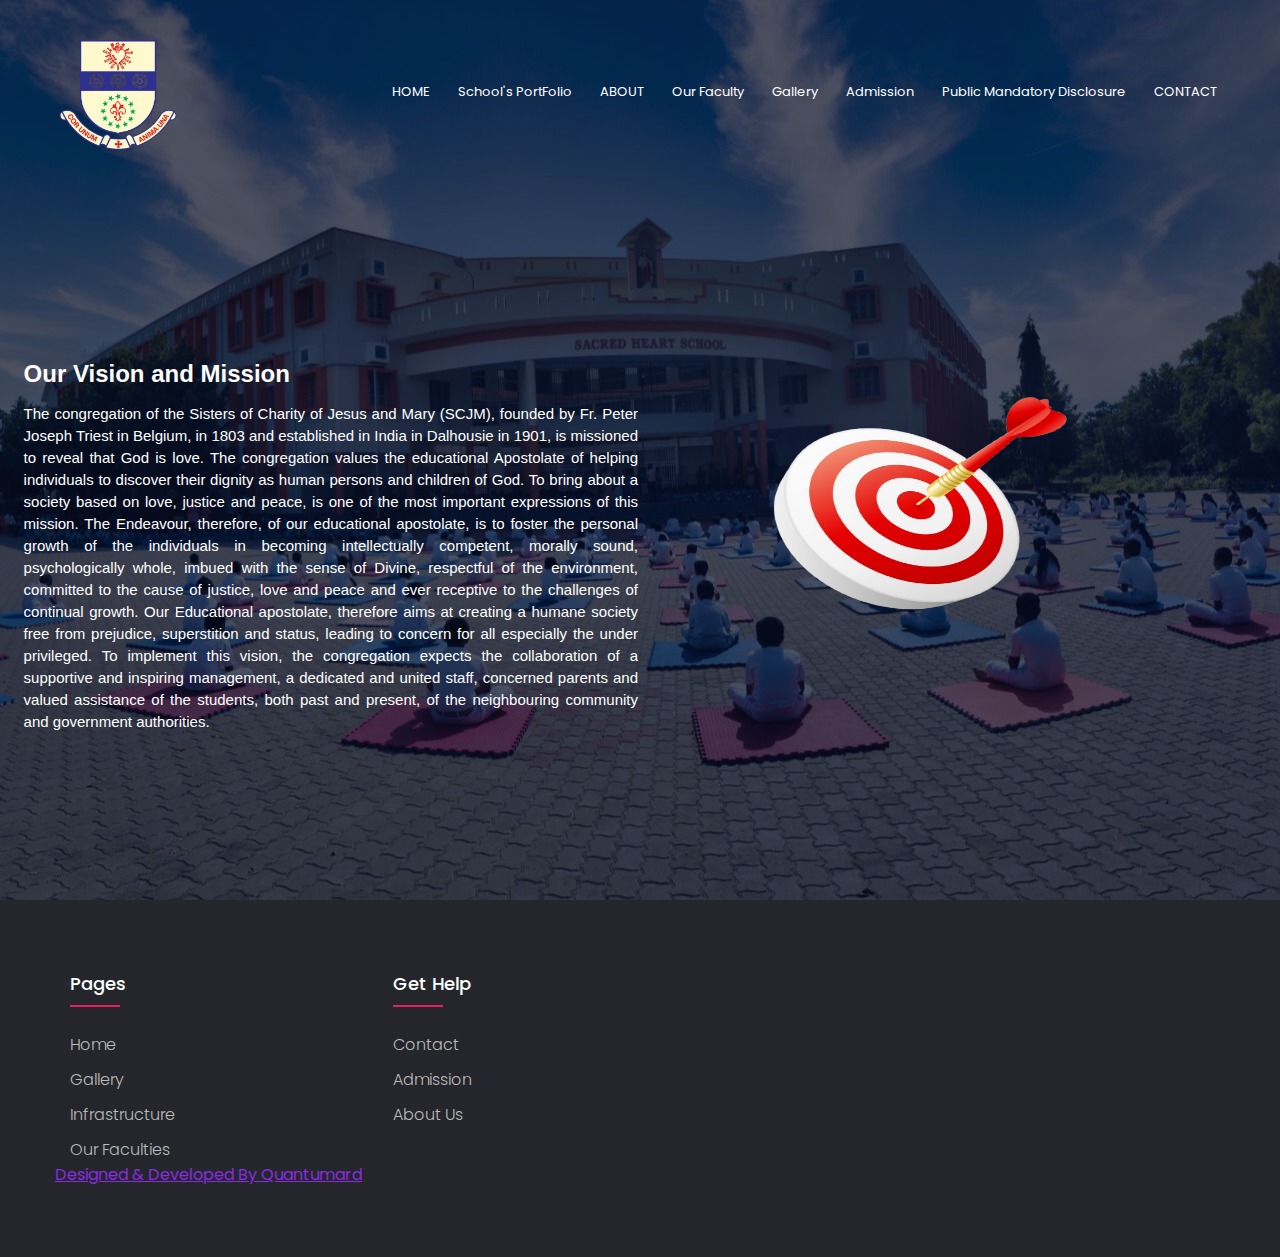
<file: visionmission.html>
<html>
<head>
<meta name="viewport" content="width=device-width, initial-scale=1.0">
<title>Vision and Mission</title>
<link rel="stylesheet" href="style.css">
<script src="main.js"></script>
<link href="https://fonts.googleapis.com/css?family=Poppins:100,200,300,400,600,700&display=swap" rel="stylesheet">
<link rel="stylesheet" href="https://stackpath.bootstrapcdn.com/font-awesome/4.7.0/css/font-awesome.min.css"> 
</head>
<body >
    <section class="header1" >
        
        <nav>
            <a href="index.html"><img src="images/logo.png"></a>
            <div class="nav-links" id="navLinks">  
                <i class="fa fa-close" onclick="hideMenu()"></i>
                <ul>
                    <li><a href="index.html">HOME</a></li>
                    <li><a href="#">School's PortFolio</a>
                        <ul>
                            <li><a href="principaldesk.html">Principals Desk</a></li>
                            <li><a href="visionmission.html">Vision & Mission</a></li>
                            <li><a href="infrastructure.html">Infrastucture</a></li>
                            
                        </ul>
                    </li>
                    <li><a href="about.html">ABOUT</a></li>
                    <li><a href="faculty.html">Our Faculty</a></li>
                    <li><a href="gallery.html">Gallery</a></li>
                    <li><a href="admission.html">Admission</a></li>
                    <li><a href="publicmandatorydisclosure.html">Public Mandatory Disclosure</a></li>
                    
                    <li><a href="contact.html">CONTACT</a></li>
                </ul>
            </div>
            <i class="fa fa-bars" onclick="showMenu()"></i>
        </nav>
        <section class="about-us">
            
            
            <div class="row4">
                <div class="about-col">
                    <h1 style="font-size: 24px; font-family:Verdana, Geneva, Tahoma, sans-serif ;">Our Vision and Mission</h1>     
                    <p style="color: white; font-size: 15px; font-family:'Lucida Sans', 'Lucida Sans Regular', 'Lucida Grande', 'Lucida Sans Unicode', Geneva, Verdana, sans-serif;">The congregation of the Sisters of Charity of Jesus and Mary (SCJM), founded by Fr. Peter Joseph Triest in Belgium, in 1803 and established in India in Dalhousie in 1901, is missioned to reveal that God is love. The congregation values the educational Apostolate of helping individuals to discover their dignity as human persons and children of God. To bring about a society based on love, justice and peace, is one of the most important expressions of this mission.

                        The Endeavour, therefore, of our educational apostolate, is to foster the personal growth of the individuals in becoming intellectually competent, morally sound, psychologically whole, imbued with the sense of Divine, respectful of the environment, committed to the cause of justice, love and peace and ever receptive to the challenges of continual growth.
                        
                        Our Educational apostolate, therefore aims at creating a humane society free from prejudice, superstition and status, leading to concern for all especially the under privileged. To implement this vision, the congregation expects the collaboration of a supportive and inspiring management, a dedicated and united staff, concerned parents and valued assistance of the students, both past and present, of the neighbouring community and government authorities.
                        
                        </p>
                    
                </div>
                <div class="about-col">
                    <img src="images/R-removebg-preview.png">
                </div>
            </div>
          
        </section>
        
        
        

    </section>
    
    
<!------- about us content -------->
    

    
<!-------- footer ---------->

<footer class="footer2">
    <div class="container2">
     <div class="row2">
       <div class="footer-col2">
         <h4>Pages</h4>
         <ul>
           <li><a href="#">Home</a></li>
           <li><a href="gallery.html">Gallery</a></li>
           <li><a href="infrastructure.html">Infrastructure</a></li>
           <li><a href="faculty.html">Our Faculties</a></li>
         </ul>
       </div>
       <div class="footer-col2">
         <h4>get help</h4>
         <ul>
           <li><a href="contact.html">Contact</a></li>
           <li><a href="admission.html">Admission</a></li>
           <li><a href="about.html">About Us</a></li>
           
           
       </div>
      
       
       
       
     </div>
     
     <a style="text-align: center; color: blueviolet;" href="https://www.quantumard.com" style="color: aqua; margin-left: 70%; " target="_blank" class="link">Designed & Developed By Quantumard</a>
    </div>
    
 </footer>      
  
  
<!----JavaScript for toggle menu---->
<script>
    var navLinks = document.getElementById("navLinks");

    function showMenu() {
        navLinks.style.right = "0";
    }

    function hideMenu() {
        navLinks.style.right = "-200px";
    }
</script> 
    
</body>
</html>
</file>
<file: style.css>
@import url('https://fonts.googleapis.com/css2?family=Poppins:wght@300;400;500;600;700&display=swap');
*{
    margin: 0;
    padding: 0;
    font-family: 'Poppins', sans-serif;
}
.header{
    min-height: 100vh;
    width: 100%;
    background-image: linear-gradient(rgba(4,9,30,0.7),rgba(4,9,30,0.7)),url(images/banner.jpg);
    background-position: center;
    background-size: cover;
    position: relative;
    overflow: hidden;
}

nav{
    display: flex;
    padding: 2% 4%;
    justify-content: space-between;
    align-items: center;
}
nav img{
    width: 135px;
}
.nav-links{
    flex: 1;
    text-align: right;
}
.nav-links ul li{
    list-style: none;
    display: inline-block;
    padding: 8px 12px;
    position: relative;
}
.nav-links ul li ul{
    position: absolute;
    left: 0;
    top: 30px;
    width: 200px;
    display: none;
}
.nav-links ul li:hover >ul{
    display: initial;
}
.nav-links ul li ul li{
    width: 100%;
    border-top: 1px solid;
    
}

.nav-links ul li a{
    color: #fff;
    text-decoration: none;
    
    font-size: 13px;
}
.nav-links ul li::after{
    content: '';
    width: 0%;
    height: 2px;
    background: #f44336;
    display: block;
    margin: auto;
    transition: .5s;    
}
.nav-links ul li:hover::after{
    width: 100%;
}
nav .fa{
    display: none;
}

.text-box{
    width: 90%;
    color: #fff;
    position: absolute;
    top: 50%;
    left: 50%;
    transform: translate(-50%, -50%);
    text-align: center;
}
.text-box h1{
    font-size: 62px;
}
.text-box p{
    margin: 20px 0 40px;
    font-size: 14px;
    color: #fff;
}
.hero-btn {
    display: inline-block;
    text-decoration: none;
    color: #fff;
    border: 1px solid #fff;
    padding: 12px 34px;
    font-size: 13px;
    background: transparent;
    position: relative;
    cursor: pointer;
    transition: 1s;
}

.hero-btn:hover{
    border: 1px solid #f44336;
    background: #f44336;
}

@media(max-width:991px){
    .nav-links ul li ul{
        position: relative;
        width: 100%;
    }

}


@media(max-width: 700px)
{
   .nav-links ul li
    {
        width: 100%;
        display: block;
    }
    .nav-links
    {
        position: fixed;
        background: #f44336;
        height: 100vh;
        width: 200px;
        top: 0;
        right: -200px;
        text-align: left;
        z-index: 2;
        transition: 0.5s;
    }
    .nav-links ul{
        padding: 30px;
    }
    nav .fa{
        display: block;
        color: #fff;
        margin: 10px;
        font-size: 22px;
        cursor: pointer; 
    }
    .text-box h1{
        font-size: 20px;
    }
}

/*---------- course --------*/

.course{
    width: 80%;
    margin: auto;
    text-align: center;
    padding-top: 100px;
}
h1{
    font-size: 36px;
    font-weight: 600;
}
p{
    color: black;
    font-size: 15px;
    font-weight: 300;
    line-height: 22px;
    padding: 10px;
}
.row{
    margin-top: 5%;
    display: flex;
    justify-content: space-between;  
    
}
.row1{
    margin-top: 5%;
    display:flex;
    justify-content: space-between;  
}
  
.course-col{
    flex-basis: 31%;
    /*background: #fff3f3;*/
    background: #43b0f1;
    border-radius: 10px;
    margin-bottom: 5%;
    
    padding: 20px 12px;
    box-sizing: border-box;
    transition: .5s;
}


h3{
    text-align: center;
    font-weight: 600;
    
}
.course-col:hover{
    box-shadow: 0 0 20px 0px rgba(0, 0, 0, 0.2);
}

@media (max-width:700px){
    .row{
        flex-direction: column;
    }
} 

/*---------------- campus ----------------*/

.campus{
    width: 80%;
    margin: auto;
    text-align: center;
    padding-top: 50px;
}
.campus-col{
    flex-basis: 32%;
    border-radius: 10px;
    margin-bottom: 30px;
    position: relative;
    overflow: hidden;
}
.campus-col img{
    width: 100%;
}

.layer{
    background: transparent;
    height: 100%;
    width: 100%;
    top: 0;
    left: 0;
    position: absolute;
    transition: .5s;
}
.layer:hover{
    background: rgba(55, 171, 248, 0.7);
}
.layer h3{
    width: 100%;
    font-weight: 500;
    color: #fff;
    font-size: 26px;
    bottom: 0;
    left: 50%;
    transform: translateX(-50%);
    position: absolute;
    opacity: 0;
    transition: .5s;
}
.layer:hover h3{
    bottom: 49%;
    opacity: 1;
}

/*-------------- Facilities ----------------*/

.facility{
    width: 80%;
    margin: auto;
    text-align: center;
    padding-top: 100px;
}
.facility-col{
    flex-basis: 31%;
    border-radius: 10px;
    margin-bottom: 5%;
    text-align: left;
}
.facility-col img{
    width: 100%;
    border-radius: 10px;
}
.facility-col p{
    padding: 0;
}
.facility-col h3{
    margin-top: 16px;
    margin-bottom: 15px;
    text-align: left;
}

/*---------------- testimonials ------------------*/

.testimonials{
    width: 80%;
    margin: auto;
    padding-top: 100px;
    text-align: center;
}

.testimonial-col{
    flex-basis: 44%;
    border-radius: 10px;
    margin-bottom: 5%;
    text-align: left;
    background: #fff3f3;
    padding: 25px;
    cursor: pointer;
    display: flex;
}
.testimonial-col img{
    height: 40px;
    margin-left: 5px;
    margin-right: 30px;
    border-radius: 50%;
}
.testimonial-col p{
    padding: 0;
}
.testimonial-col h3{
    margin-top: 15px;
    text-align: left;
}
.testimonial-col .fa{
    color: #f44336;
}

@media(max-width:700px){
    .testimonial-col img{
        margin-left: 0px;
        margin-right: 15px;
    }
}

/*-------- Call To Action ----------*/


.cta{
    margin: 100px auto;
    width: 80%;
    background-image: linear-gradient(rgba(0,0,0,0.7),rgba(0,0,0,0.7)),url(images/IMG_20240614_092226.jpg);
    background-position: center;
    background-size: cover;
    border-radius: 10px;
    text-align: center;
    padding: 100px 0;
}
.cta h1{
    color: #fff;
    margin-bottom: 40px; 
    padding: 0; 
}

@media(max-width:700px){
    .cta h1{
        font-size: 24px;
    }
}

/*--------------Footer---------------*/

.footer{
    width: 100%;
    text-align: center;
    padding: 30px 0;
}
.footer h4{
    margin-bottom: 25px;
    margin-top: 20px;
    font-weight: 600;
}

.icons .fa{
    color: #f44336;
    margin: 0 13px;
    cursor: pointer;
    padding: 18px 0;
}
.fa-heart-o{
    color: #f44336;
}


/*--------------- About Us Page --------------*/


.sub-header{
    height: 50vh;
    width: 100%;
    background-image: linear-gradient(rgba(4,9,30,0.7),rgba(4,9,30,0.7)),url(images/background.jpg);
    background-position: center;
    background-size: cover;
    text-align: center;
    color: #fff;
}
.sub-header h1{
    margin-top: 100px;
}
.about-us{
    width: 80%;
    margin: auto;
    padding-top: 80px;
    padding-bottom: 50px;
}

.about-col{
    flex-basis: 48%;
    padding: 30px 2px;
}
.about-col h1{
    padding-top: 0;
}
.about-col p{
    padding: 15px 0 25px;
}

.hero-btn.red-btn{
    border: 1px solid #f44336;
    background: transparent;
    color: #f44336;
}
.hero-btn.red-btn:hover{
    border: 1px solid #f44336;
    background: #f44336;
    color: #fff;
}
.hero-btn.red-btn::after{
    background: #f44336;
}
.hero-btn.red-btn::before{
    background: #f44336;
}
.content-image{
    flex-basis: 50%;
}
.about-col img{
    width: 100%;
}

/*---------- Blog Page -------------*/

.blog-content{
    width: 80%;
    margin: auto;
    padding: 60px 0;
}
.blog-left{
    flex-basis: 65%;
}
.blog-right{
    flex-basis: 32%;
}
.blog-left img{
    width: 100%;
}
.blog-left h2{
    color: #222;
    font-weight: 600;
    margin: 30px 0;
}
.blog-left p{
    color: #999;
    padding: 0;
}

.blog-right h3{
    background: #f44336;
    color: #fff;
    padding: 7px 0;
    font-size: 16px;
    margin-bottom: 20px;
}
.blog-right div{
    display: flex;
    align-items: center;
    justify-content: space-between;
    color: #555;
    padding: 8px;
    box-sizing: border-box;
}

.comment-box{
    border: 1px solid #ccc;
    margin: 50px 0;
    padding: 10px 20px;
}

.comment-box h3{
    text-align: left;
}
.comment-form input, .comment-form textarea{
    width: 100%;
    padding: 10px;
    margin: 15px 0;
    box-sizing: border-box;
    border: none;
    outline: none;
    background: #f0f0f0;
}
.comment-form button{
    margin: 10px 0;
}


@media (max-width:700px){
    .sub-header h1{
        font-size: 24px;
    }
} 


/*------- Contact Us Page ------------*/

.location{
    width: 80%;
    margin: auto;
    padding: 80px 0;
}
.location iframe{
    width: 100%;
}

.contact-us{
    width: 80%;
    margin: auto;
}
.contact-col{
    flex-basis: 48%;
    margin-bottom: 30px;
    
}

.contact-col div{
    display: flex;
    align-items: center;
    margin-bottom: 40px;
}

.contact-col div .fa{
    font-size: 28px;
    color: #f44336;
    margin: 10px;
    margin-right: 30px;
}
    
.contact-col div p{
    padding: 0;
}
.contact-col div h5{
    font-size: 20px;
    margin-bottom: 5px;
    color: #555;
    font-weight: 400;
    
}
.contact-col input, .contact-col textarea{
    width: 100%;
    padding: 15px;
    margin-bottom: 17px;
    outline: none;
    border: 1px solid #ccc;
}

.footer-link{
    text-decoration: none;
    color: #777;
}


.principal-message {
    background-color: #ffffff;
    padding: 50px 20px;
    box-shadow: 0 4px 8px rgba(0, 0, 0, 0.1);
    margin: 0px auto;
    
    max-width: 1200px;
    border-radius: 15px;
}

.container1 {
    display: flex;
    
    flex-wrap: wrap;
    margin-top: 10px;
    gap: 20px;
    align-items: center;
}

.image-container1 {
    flex: 1 1 300px;
    text-align: center;
}

.image-container1 img {
    
}

.text-container1 {
    flex: 2 1 600px;
    
}

.title1 {
    font-size: 28px;
    color: #43b0f1;
    margin-bottom: 20px;
    position: relative;
}

.title1::before {
    content: "“";
    font-size: 60px;
    color: #f4a000;
    position: absolute;
    top: -20px;
    left: -30px;
}

.message {
    font-size: 16px;
    color: whitesmoke;
    line-height: 1.6;
    margin-bottom: 20px;
    text-align: justify;
}

.signature {
    font-size: 16px;
    color: #43b0f1;
    margin-top: 20px;
}






section{
    padding: 0%;
}

.stats-container {
    display: flex;
    justify-content: center;
    gap: 20px;
    flex-wrap: wrap;
}
.stat-card {
    background-color: #3c3c3c;
    border-radius: 15px;
    padding: 20px;
    text-align: center;
    width: 200px;
    box-shadow: 0 4px 8px rgba(0, 0, 0, 0.2);
    transition: transform 0.3s ease, box-shadow 0.3s ease;
}
.stat-card:hover {
    transform: translateY(-5px);
    box-shadow: 0 6px 12px rgba(0, 0, 0, 0.4);
}
.stat-card h1 {
    margin: 0;
    font-size: 50px;
    font-weight: bold;
    color: #ffffff;
}
.stat-card p {
    margin: 10px 0 0;
    font-size: 16px;
    color: #e0e0e0;
}
.green {
    background-color: #34a853;
}
.orange {
    background-color: #ea4335;
}
.yellow {
    background-color: #fbbc05;
}
.blue {
    background-color: #4285f4;
}

section{
    padding-top: 0px;
    padding-bottom: 0px;
}





.container2{
    max-width: 1170px;
    margin:auto;
  }
  .row2{
    display: flex;
    flex-wrap: wrap;
  }
  ul{
    list-style: none;
  }
  .footer2{
    background-color: #24262b;
      padding: 70px 0;
  }
  .footer-col2{
     width: 25%;
     padding: 0 15px;
  }
  .footer-col2 h4{
    font-size: 18px;
    color: #ffffff;
    text-transform: capitalize;
    margin-bottom: 35px;
    font-weight: 500;
    position: relative;
  }
  .footer-col2 h4::before{
    content: '';
    position: absolute;
    left:0;
    bottom: -10px;
    background-color: #e91e63;
    height: 2px;
    box-sizing: border-box;
    width: 50px;
  }
  .footer-col2 ul li:not(:last-child){
    margin-bottom: 10px;
  }
  .footer-col2 ul li a{
    font-size: 16px;
    text-transform: capitalize;
    color: #ffffff;
    text-decoration: none;
    font-weight: 300;
    color: #bbbbbb;
    display: block;
    transition: all 0.3s ease;
  }
  .footer-col2 ul li a:hover{
    color: #ffffff;
    padding-left: 8px;
  }
  .footer-col2 .social-links a{
    display: inline-block;
    height: 40px;
    width: 40px;
    background-color: rgba(255,255,255,0.2);
    margin:0 10px 10px 0;
    text-align: center;
    line-height: 40px;
    border-radius: 50%;
    color: #ffffff;
    transition: all 0.5s ease;
  }
  .footer-col2 .social-links a:hover{
    color: #24262b;
    background-color: #ffffff;
  }
  
  /*responsive*/
  @media(max-width: 767px){
    .footer-col2{
      width: 50%;
      margin-bottom: 30px;
  }
  }
  @media(max-width: 574px){
    .footer-col2{
      width: 100%;
  }
  }


.img-gallery{
    width: 100%;
    margin:100px auto 50px;
    display: grid;
    grid-template-columns: repeat(auto-fit,minmax(250px,1fr));
    grid-gap: 30px;
}
.img-gallery img{
    width: 100%;
    cursor: pointer;
}

.row4{
    margin-top: 5%;
    display:flex;
    justify-content:center; 
    
    
    
    width: 100%;
    
    color: #fff;
    position: absolute;
    top: 55%;
    left: 50%;
    transform: translate(-50%, -50%);
    text-align:justify;
}
.row4 img{
    width: 60%;
    height: 68%;
    margin-left: 100px;
    
}

.header1{
    min-height: 100vh;
    width: 100%;
    background-image: linear-gradient(rgba(4,9,30,0.7),rgba(4,9,30,0.7)),url(images/AC1.jpg);
    background-position: center;
    color: white;
    
    position: relative;
    overflow:hidden;
}
@media(max-width:900px){
    .row4{
        font-size: 9px;
        margin-top: 30%;
        display:flex;
        justify-content:center; 
        
        
        
        width: 100%;
        
        color: #fff;
        position: absolute;
        top: 45%;
        left: 75%;
        transform: translate(-50%, -50%);
        text-align: justify;
        
    }
    .row4 img{
        display:none;
    }
    .header1{
        min-height: 100vh;
        width: 100%;
        background-image: linear-gradient(rgba(4,9,30,0.7),rgba(4,9,30,0.7)),url(images/AC1.jpg);
        background-position: center;
        color: white;
        
        position: relative;
        overflow:scroll;
    }
}
@media(max-width:700px){
    .row4{
        font-size: 9px;
        margin-top: 50%;
        display:flex;
        justify-content:center; 
        
        
        
        width: 100%;
        
        color: #fff;
        position: absolute;
        top: 45%;
        left: 75%;
        transform: translate(-50%, -50%);
        text-align: justify;
        
    }
    .row4 img{
        display:none;
    }
    .header1{
        min-height: 100vh;
        width: 100%;
        background-image: linear-gradient(rgba(4,9,30,0.7),rgba(4,9,30,0.7)),url(images/AC1.jpg);
        background-position: center;
        color: white;
        
        position: relative;
        overflow:scroll;
    }
}
@media(max-width:600px){
    .row4{
        font-size: 9px;
        margin-top: 70%;
        display:flex;
        justify-content:center; 
        
        
        
        width: 100%;
        
        color: #fff;
        
        top: 45%;
        left: 75%;
        transform: translate(-50%, -50%);
        text-align: justify;
        
    }
    .row4 img{
        display:none;
    }
    .header1{
        min-height: 100vh;
        width: 100%;
        background-image: linear-gradient(rgba(4,9,30,0.7),rgba(4,9,30,0.7)),url(images/AC1.jpg);
        background-position: center;
        color: white;
        
        position: relative;
        overflow:scroll;
    }
}
@media(max-width:700px){
    .row4{
        font-size: 9px;
        margin-top: 40%;
        display:flex;
        justify-content:center; 
        
        
        
        width: 100%;
        
        color: #fff;
        position: absolute;
        top: 85%;
        left: 75%;
        transform: translate(-50%, -50%);
        text-align:justify;
        
    }
    .row4 img{
        display:none;
    }
    .header1{
        min-height: 100vh;
        width: 100%;
        background-image: linear-gradient(rgba(4,9,30,0.7),rgba(4,9,30,0.7)),url(images/AC1.jpg);
        background-position: center;
        color: white;
        
        position: relative;
        overflow:scroll;
    }
}
@media(max-width:400px){
    .row4{
        font-size: 9px;
        margin-top: 70%;
        display:flex;
        justify-content:center; 
        
        
        
        width: 100%;
        
        color: #fff;
        position: absolute;
        top: 100%;
        left: 75%;
        transform: translate(-50%, -50%);
        text-align: justify;
        
    }
    .row4 img{
        display:none;
    }
    .header1{
        min-height: 100vh;
        width: 100%;
        background-image: linear-gradient(rgba(4,9,30,0.7),rgba(4,9,30,0.7)),url(images/AC1.jpg);
        background-position: center;
        color: white;
        
        position: relative;
        overflow:scroll;
    }
}



/*admission*/
/* Importing Google Fonts - Poppins */
@import url('https://fonts.googleapis.com/css2?family=Poppins:wght@200;300;400;500;600;700&display=swap');

.container5 {
  max-width: 700px;
  width: 100%;
  background-color: #fff;
  padding: 25px 30px;
  border-radius: 5px;
  margin-left: 25%;
  box-shadow: 0 5px 10px rgba(0, 0, 0, 0.15);
}
.container5 .title {
  font-size: 25px;
  font-weight: 500;
  position: relative;
}
.container5 .title::before {
  content: "";
  position: absolute;
  left: 0;
  bottom: 0;
  height: 3px;
  width: 30px;
  border-radius: 5px;
  background: linear-gradient(135deg, #71b7e6, #9b59b6);
}
.content5 form .user-details {
  display: flex;
  flex-wrap: wrap;
  justify-content: space-between;
  margin: 20px 0 12px 0;
}
form .user-details .input-box {
  margin-bottom: 15px;
  width: calc(100% / 2 - 20px);
}
form .input-box span.details {
  display: block;
  font-weight: 500;
  margin-bottom: 5px;
}
.user-details .input-box input {
  height: 45px;
  width: 100%;
  outline: none;
  font-size: 16px;
  border-radius: 5px;
  padding-left: 15px;
  border: 1px solid #ccc;
  border-bottom-width: 2px;
  transition: all 0.3s ease;
}
.user-details .input-box input:focus,
.user-details .input-box input:valid {
  border-color: #9b59b6;
}
form .gender-details .gender-title {
  font-size: 20px;
  font-weight: 500;
}
form .category {
  display: flex;
  width: 80%;
  margin: 14px 0;
  justify-content: space-between;
}
form .category label {
  display: flex;
  align-items: center;
  cursor: pointer;
}
form .category label .dot {
  height: 18px;
  width: 18px;
  border-radius: 50%;
  margin-right: 10px;
  background: #d9d9d9;
  border: 5px solid transparent;
  transition: all 0.3s ease;
}
#dot-1:checked~.category label .one,
#dot-2:checked~.category label .two,
#dot-3:checked~.category label .three {
  background: #9b59b6;
  border-color: #d9d9d9;
}
form input[type="radio"] {
  display: none;
}
form .button {
  height: 45px;
  margin: 35px 0
}
form .button input {
  height: 100%;
  width: 100%;
  border-radius: 5px;
  border: none;
  color: #fff;
  font-size: 18px;
  font-weight: 500;
  letter-spacing: 1px;
  cursor: pointer;
  transition: all 0.3s ease;
  background: linear-gradient(135deg, #71b7e6, #9b59b6);
}
form .button input:hover {
  background: linear-gradient(-135deg, #71b7e6, #9b59b6);
}
/* Responsive media query code for mobile devices */
@media(max-width: 584px) {
  .container5 {
    max-width: 100%;
  }
  form .user-details .input-box {
    margin-bottom: 15px;
    width: 100%;
  }
  form .category {
    width: 100%;
  }
  .content form .user-details {
    max-height: 300px;
    overflow-y: scroll;
  }
  .user-details::-webkit-scrollbar {
    width: 5px;
  }
}
/* Responsive media query code for mobile devices */
@media(max-width: 459px) {
  .container5 .content .category {
    flex-direction: column;
  }
}

.input-box2{
    width: 100%;
    height: 100%;
    color:#555;
}
.section-title {
    text-align: center;
    font-size: 2rem;
    color: #f05454;
    margin: 20px 0;
    text-transform: uppercase;
    font-weight: bold;
    letter-spacing: 2px;
  }

  .content-box {
    background-color: #2c2c2c;
    border-radius: 10px;
    margin: 20px auto;
    padding: 20px;
    max-width: 800px;
    box-shadow: 0px 4px 8px rgba(0, 0, 0, 0.2);
  }

  .content-box ul {
    list-style: none;
    padding: 0;
  }

  .content-box ul li {
    color: #ffd700;
    font-size: 1.1rem;
    margin: 10px 0;
  }

  .age-criteria-title {
    text-align: center;
    font-size: 1.8rem;
    color: #32cd32;
    margin: 30px 0 10px;
    font-weight: bold;
  }

  table {
    width: 90%;
    margin: 0 auto 30px;
    border-collapse: collapse;
    text-align: center;
  }

  table th, table td {
    padding: 10px;
    font-size: 1rem;
  }

  table th {
    background-color: #ff5722;
    color: white;
    font-size: 1.2rem;
  }

  table tr:nth-child(even) {
    background-color: #f5f5f5;
  }

  table tr:nth-child(odd) {
    background-color: #ececec;
  }

  table td {
    color: #000;
  }

  table, th, td {
    border: 1px solid #ddd;
  }
</file>
